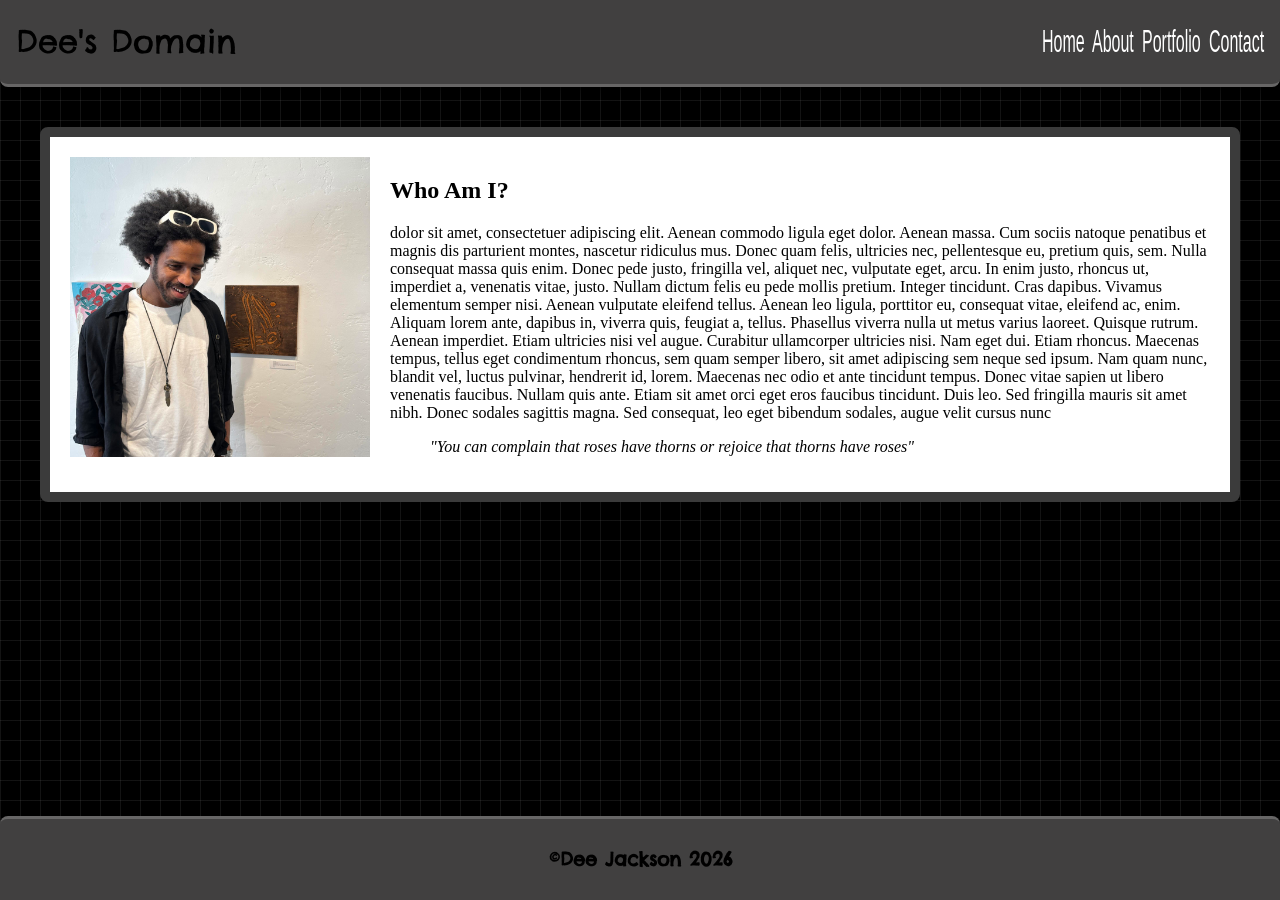
<file: index.html>
<!doctype html>
<html lang="en">
  <head>
    <meta charset="UTF-8" />
    <meta name="viewport" content="width=device-width, initial-scale=1.0" />
    <title>Dee's Domain</title>
    <link rel="stylesheet" href="index.css" />
    <link rel="preconnect" href="https://fonts.googleapis.com" />
    <link rel="preconnect" href="https://fonts.gstatic.com" crossorigin />
    <link
      href="https://fonts.googleapis.com/css2?family=Chelsea+Market&display=swap"
      rel="stylesheet"
    />
  </head>
  <body>
    <header class="container1">
      <div>
        <h1>Dee's Domain</h1>
      </div>
      <div>
        <nav class="navLinks">
          <a href="index.html">Home</a>
          <a href="about-me.html">About</a>
          <a href="portfolio.html">Portfolio</a>
          <a href="contact.html">Contact</a>
        </nav>
      </div>
    </header>

    <section>
      <div class="content">
        <div>
          <img id="img1" src="imgs/Pic1.jpg" />
        </div>
        <div>
          <h2>Who Am I?</h2>
          <article>
            <p>
              dolor sit amet, consectetuer adipiscing elit. Aenean commodo
              ligula eget dolor. Aenean massa. Cum sociis natoque penatibus et
              magnis dis parturient montes, nascetur ridiculus mus. Donec quam
              felis, ultricies nec, pellentesque eu, pretium quis, sem. Nulla
              consequat massa quis enim. Donec pede justo, fringilla vel,
              aliquet nec, vulputate eget, arcu. In enim justo, rhoncus ut,
              imperdiet a, venenatis vitae, justo. Nullam dictum felis eu pede
              mollis pretium. Integer tincidunt. Cras dapibus. Vivamus elementum
              semper nisi. Aenean vulputate eleifend tellus. Aenean leo ligula,
              porttitor eu, consequat vitae, eleifend ac, enim. Aliquam lorem
              ante, dapibus in, viverra quis, feugiat a, tellus. Phasellus
              viverra nulla ut metus varius laoreet. Quisque rutrum. Aenean
              imperdiet. Etiam ultricies nisi vel augue. Curabitur ullamcorper
              ultricies nisi. Nam eget dui. Etiam rhoncus. Maecenas tempus,
              tellus eget condimentum rhoncus, sem quam semper libero, sit amet
              adipiscing sem neque sed ipsum. Nam quam nunc, blandit vel, luctus
              pulvinar, hendrerit id, lorem. Maecenas nec odio et ante tincidunt
              tempus. Donec vitae sapien ut libero venenatis faucibus. Nullam
              quis ante. Etiam sit amet orci eget eros faucibus tincidunt. Duis
              leo. Sed fringilla mauris sit amet nibh. Donec sodales sagittis
              magna. Sed consequat, leo eget bibendum sodales, augue velit
              cursus nunc
            </p>
            <blockquote id="quote">
              <em
                >"You can complain that roses have thorns or rejoice that thorns
                have roses"</em
              >
            </blockquote>
          </article>
        </div>
      </div>
    </section>
    <footer>
      <h3>©Dee Jackson 2026</h3>
    </footer>
  </body>
</html>
</file>
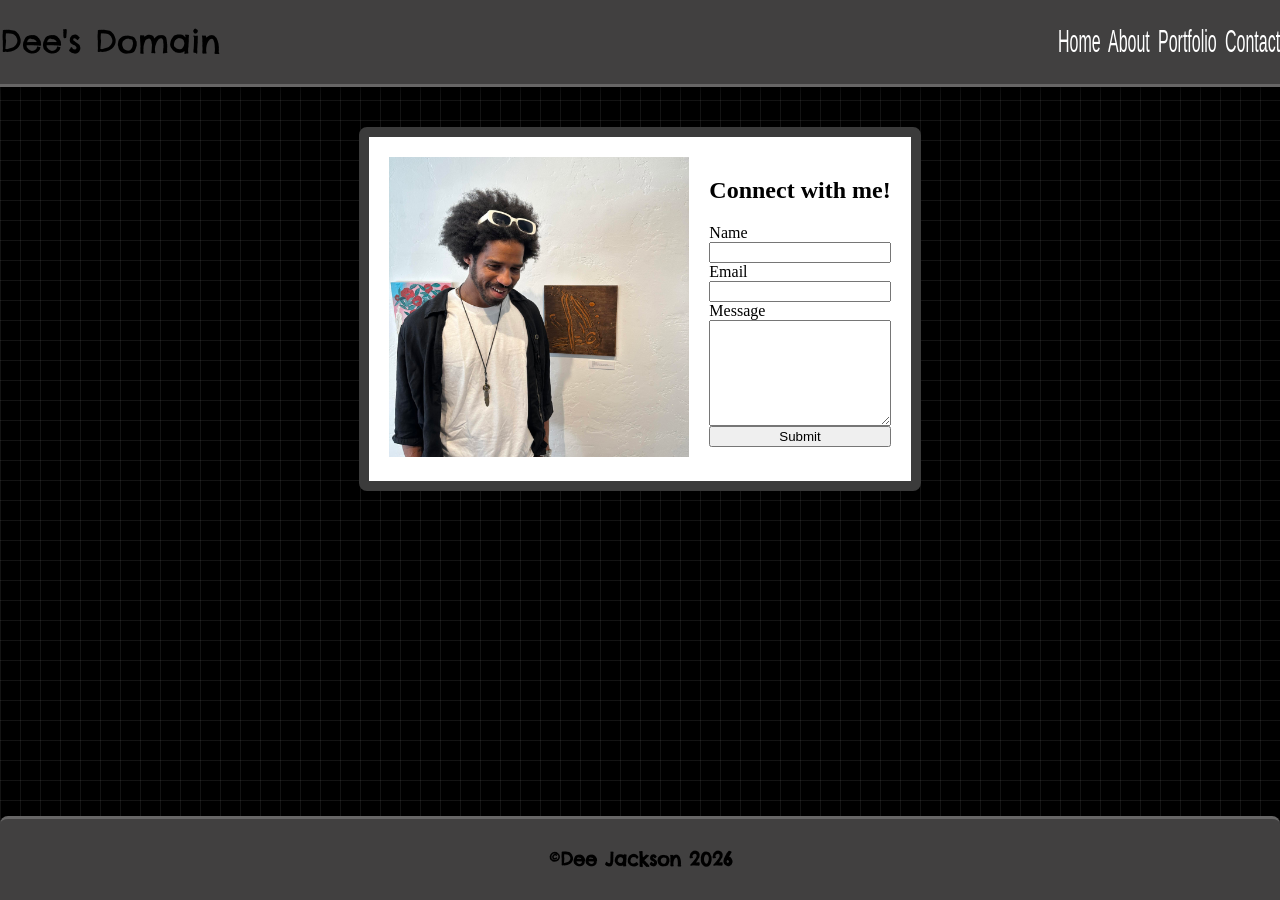
<file: contact.html>
<!doctype html>
<html lang="en">
  <head>
    <meta charset="UTF-8" />
    <meta name="viewport" content="width=device-width, initial-scale=1.0" />
    <title>Dee's Domain</title>
    <link rel="stylesheet" href="contact.css" />
    <link rel="preconnect" href="https://fonts.googleapis.com" />
    <link rel="preconnect" href="https://fonts.gstatic.com" crossorigin />
    <link
      href="https://fonts.googleapis.com/css2?family=Chelsea+Market&display=swap"
      rel="stylesheet"
    />
  </head>
  <body>
    <header class="container1">
      <div>
        <h1>Dee's Domain</h1>
      </div>
      <div>
        <nav class="navLinks">
          <a href="index.html">Home</a>
          <a href="about-me.html">About</a>
          <a href="portfolio.html">Portfolio</a>
          <a href="contact.html">Contact</a>
        </nav>
      </div>
    </header>
    <section>
      <div class="content">
        <div>
          <img id="img1" src="imgs/Pic1.jpg" />
        </div>
        <div>
          <h2>Connect with me!</h2>
          <form action="#" method="post">
            <label for="name">Name</label>
            <input type="text" id="name" name="name" required />
            <label for="email">Email</label>
            <input type="email" id="email" name="email" required />
            <label for="message">Message</label>
            <textarea id="message" name="message" required></textarea>
            <button type="submit">Submit</button>
          </form>
        </div>
      </div>
    </section>
    <footer>
      <h3>©Dee Jackson 2026</h3>
    </footer>
  </body>
</html>
</file>
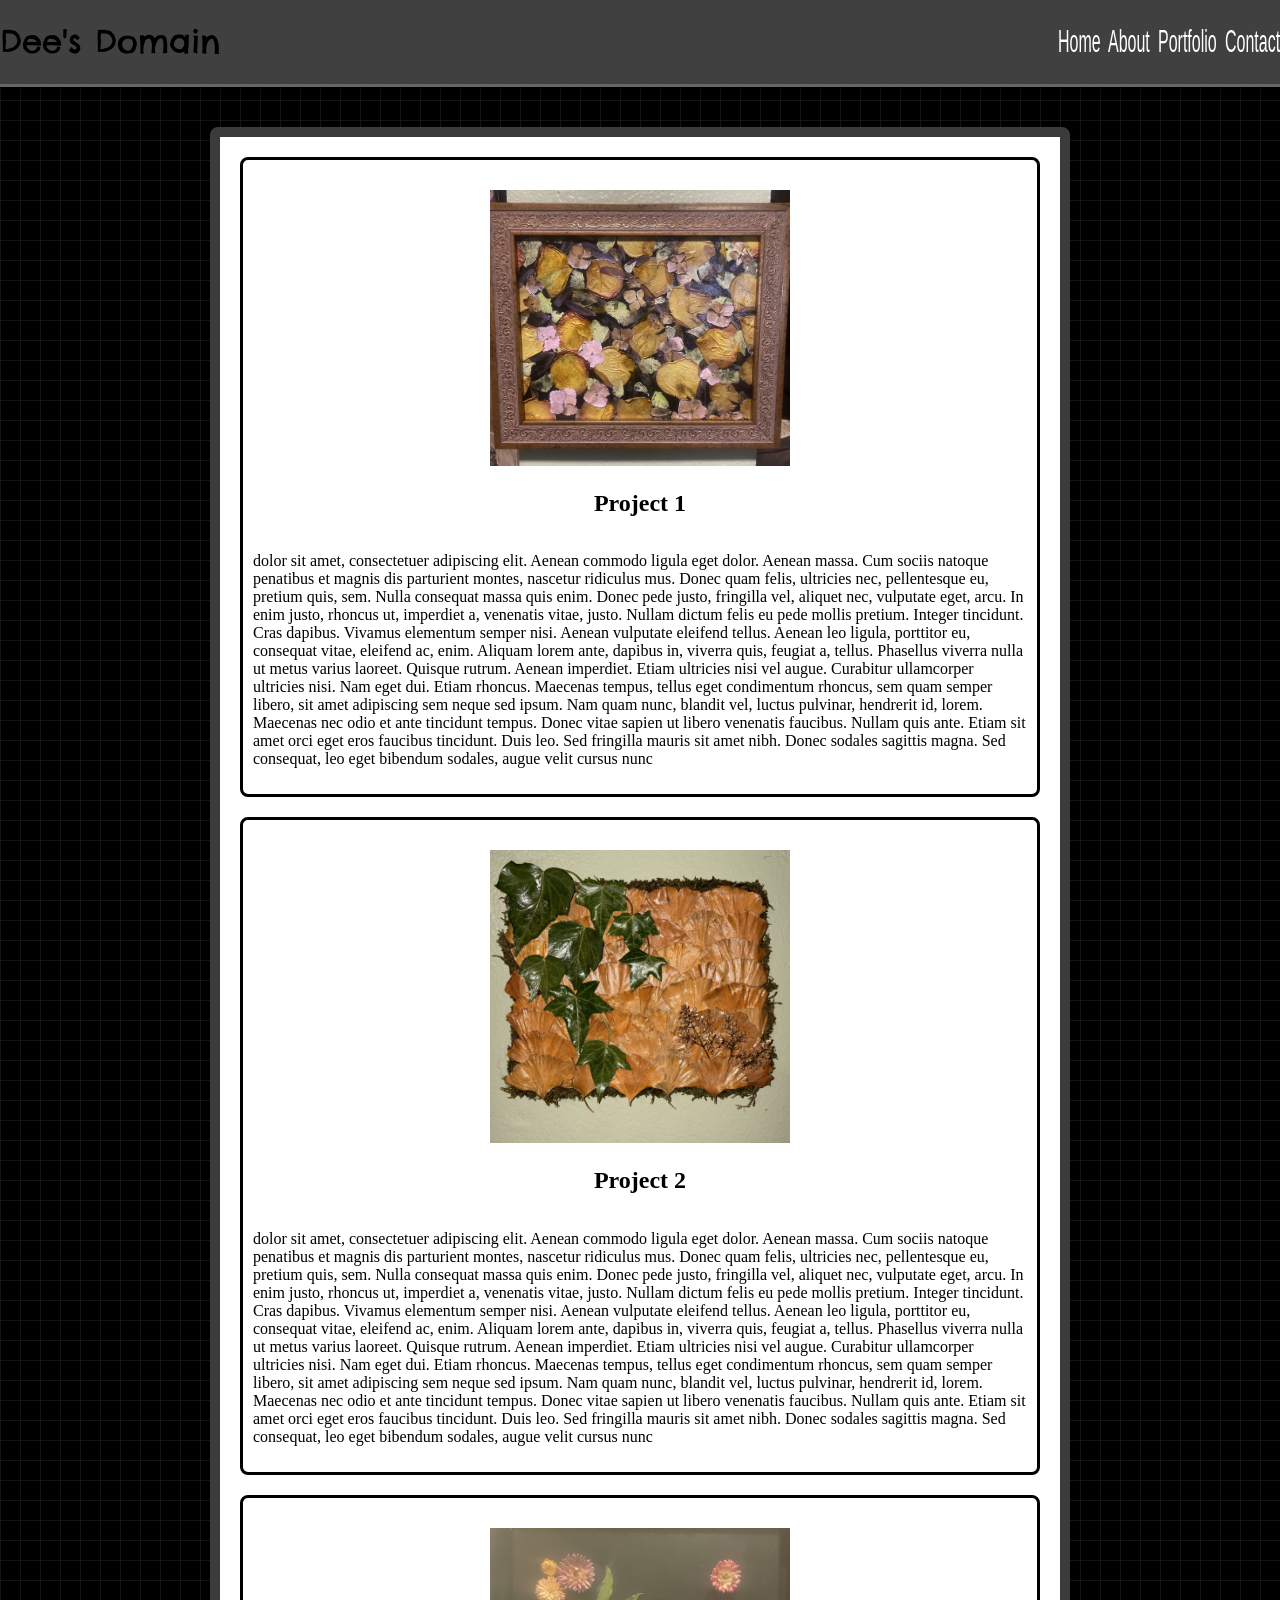
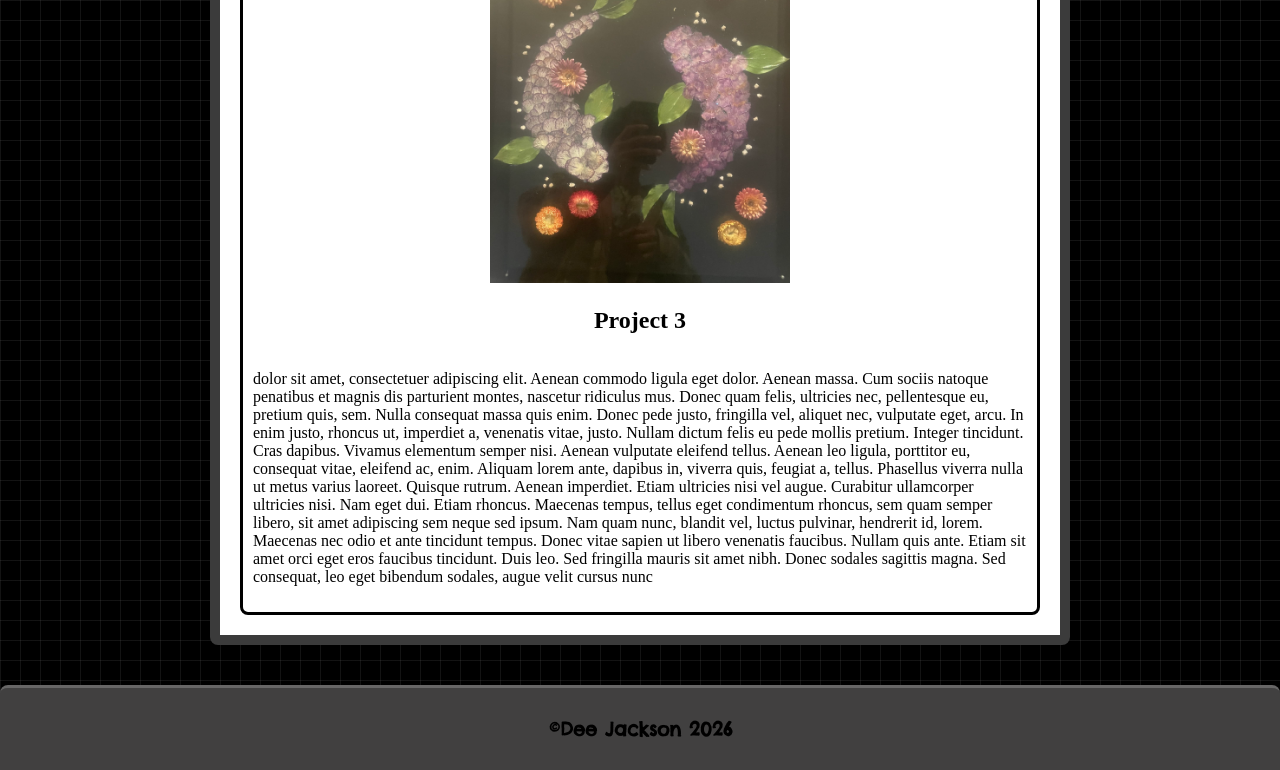
<file: portfolio.html>
<!doctype html>
<html lang="en">
  <head>
    <meta charset="UTF-8" />
    <meta name="viewport" content="width=device-width, initial-scale=1.0" />
    <link rel="stylesheet" href="portfolio.css" />
    <link rel="preconnect" href="https://fonts.googleapis.com" />
    <link rel="preconnect" href="https://fonts.gstatic.com" crossorigin />
    <link
      href="https://fonts.googleapis.com/css2?family=Chelsea+Market&display=swap"
      rel="stylesheet"
    />
    <title>Dee's Domain</title>
  </head>
  <body>
    <header class="container1">
      <div>
        <h1>Dee's Domain</h1>
      </div>
      <div>
        <nav class="navLinks">
          <a href="index.html">Home</a>
          <a href="about-me.html">About</a>
          <a href="portfolio.html">Portfolio</a>
          <a href="contact.html">Contact</a>
        </nav>
      </div>
    </header>
    <section>
      <div class="content">
        <div class="article">
          <article>
            <div>
              <img class="photos" src="imgs/art1.jpg" />
            </div>
            <h2>Project 1</h2>
            <p>
              dolor sit amet, consectetuer adipiscing elit. Aenean commodo
              ligula eget dolor. Aenean massa. Cum sociis natoque penatibus et
              magnis dis parturient montes, nascetur ridiculus mus. Donec quam
              felis, ultricies nec, pellentesque eu, pretium quis, sem. Nulla
              consequat massa quis enim. Donec pede justo, fringilla vel,
              aliquet nec, vulputate eget, arcu. In enim justo, rhoncus ut,
              imperdiet a, venenatis vitae, justo. Nullam dictum felis eu pede
              mollis pretium. Integer tincidunt. Cras dapibus. Vivamus elementum
              semper nisi. Aenean vulputate eleifend tellus. Aenean leo ligula,
              porttitor eu, consequat vitae, eleifend ac, enim. Aliquam lorem
              ante, dapibus in, viverra quis, feugiat a, tellus. Phasellus
              viverra nulla ut metus varius laoreet. Quisque rutrum. Aenean
              imperdiet. Etiam ultricies nisi vel augue. Curabitur ullamcorper
              ultricies nisi. Nam eget dui. Etiam rhoncus. Maecenas tempus,
              tellus eget condimentum rhoncus, sem quam semper libero, sit amet
              adipiscing sem neque sed ipsum. Nam quam nunc, blandit vel, luctus
              pulvinar, hendrerit id, lorem. Maecenas nec odio et ante tincidunt
              tempus. Donec vitae sapien ut libero venenatis faucibus. Nullam
              quis ante. Etiam sit amet orci eget eros faucibus tincidunt. Duis
              leo. Sed fringilla mauris sit amet nibh. Donec sodales sagittis
              magna. Sed consequat, leo eget bibendum sodales, augue velit
              cursus nunc
            </p>
          </article>
        </div>
        <div>
          <article>
            <div>
              <img class="photos" src="imgs/art2.jpg" />
            </div>
            <h2>Project 2</h2>
            <p>
              dolor sit amet, consectetuer adipiscing elit. Aenean commodo
              ligula eget dolor. Aenean massa. Cum sociis natoque penatibus et
              magnis dis parturient montes, nascetur ridiculus mus. Donec quam
              felis, ultricies nec, pellentesque eu, pretium quis, sem. Nulla
              consequat massa quis enim. Donec pede justo, fringilla vel,
              aliquet nec, vulputate eget, arcu. In enim justo, rhoncus ut,
              imperdiet a, venenatis vitae, justo. Nullam dictum felis eu pede
              mollis pretium. Integer tincidunt. Cras dapibus. Vivamus elementum
              semper nisi. Aenean vulputate eleifend tellus. Aenean leo ligula,
              porttitor eu, consequat vitae, eleifend ac, enim. Aliquam lorem
              ante, dapibus in, viverra quis, feugiat a, tellus. Phasellus
              viverra nulla ut metus varius laoreet. Quisque rutrum. Aenean
              imperdiet. Etiam ultricies nisi vel augue. Curabitur ullamcorper
              ultricies nisi. Nam eget dui. Etiam rhoncus. Maecenas tempus,
              tellus eget condimentum rhoncus, sem quam semper libero, sit amet
              adipiscing sem neque sed ipsum. Nam quam nunc, blandit vel, luctus
              pulvinar, hendrerit id, lorem. Maecenas nec odio et ante tincidunt
              tempus. Donec vitae sapien ut libero venenatis faucibus. Nullam
              quis ante. Etiam sit amet orci eget eros faucibus tincidunt. Duis
              leo. Sed fringilla mauris sit amet nibh. Donec sodales sagittis
              magna. Sed consequat, leo eget bibendum sodales, augue velit
              cursus nunc
            </p>
          </article>
        </div>
        <div>
          <article>
            <div>
              <img class="photos" src="imgs/art3.jpg" />
            </div>
            <h2>Project 3</h2>
            <p>
              dolor sit amet, consectetuer adipiscing elit. Aenean commodo
              ligula eget dolor. Aenean massa. Cum sociis natoque penatibus et
              magnis dis parturient montes, nascetur ridiculus mus. Donec quam
              felis, ultricies nec, pellentesque eu, pretium quis, sem. Nulla
              consequat massa quis enim. Donec pede justo, fringilla vel,
              aliquet nec, vulputate eget, arcu. In enim justo, rhoncus ut,
              imperdiet a, venenatis vitae, justo. Nullam dictum felis eu pede
              mollis pretium. Integer tincidunt. Cras dapibus. Vivamus elementum
              semper nisi. Aenean vulputate eleifend tellus. Aenean leo ligula,
              porttitor eu, consequat vitae, eleifend ac, enim. Aliquam lorem
              ante, dapibus in, viverra quis, feugiat a, tellus. Phasellus
              viverra nulla ut metus varius laoreet. Quisque rutrum. Aenean
              imperdiet. Etiam ultricies nisi vel augue. Curabitur ullamcorper
              ultricies nisi. Nam eget dui. Etiam rhoncus. Maecenas tempus,
              tellus eget condimentum rhoncus, sem quam semper libero, sit amet
              adipiscing sem neque sed ipsum. Nam quam nunc, blandit vel, luctus
              pulvinar, hendrerit id, lorem. Maecenas nec odio et ante tincidunt
              tempus. Donec vitae sapien ut libero venenatis faucibus. Nullam
              quis ante. Etiam sit amet orci eget eros faucibus tincidunt. Duis
              leo. Sed fringilla mauris sit amet nibh. Donec sodales sagittis
              magna. Sed consequat, leo eget bibendum sodales, augue velit
              cursus nunc
            </p>
          </article>
        </div>
      </div>
    </section>
    <footer>
      <h3>©Dee Jackson 2026</h3>
    </footer>
  </body>
</html>
</file>
<file: index.css>
html,
body {
  margin: 0;
  height: 100%;
}

body {
  margin: 0;
  display: flex;
  flex-direction: column;
  min-height: 100vh;
  background-color: black;
  background-image:
    linear-gradient(rgba(128, 128, 128, 0.15) 1px, transparent 1px),
    linear-gradient(90deg, rgba(128, 128, 128, 0.15) 1px, transparent 1px);
  background-size: 20px 20px;
}

section {
  flex: 1;
}

.container1 {
  background-color: rgb(65, 64, 64);
  display: flex;
  justify-content: space-between;
  align-items: center;
  padding: 0 1rem;
  border-bottom: 3px solid rgba(255, 255, 255, 0.2);
  box-shadow: 0 2px 10px rgba(0, 0, 0, 0.7);
  border-radius: 0 0 8px 8px;
}

h1 {
  font-family: "Chelsea Market", system-ui;
  font-weight: 400;
  font-style: normal;
}

.navLinks {
  gap: 0.5rem;
  display: flex;
  align-content: flex-end;
  justify-content: space-evenly;
}

a {
  color: white;
  transform: scaleY(2);
  text-decoration: none;
  font-family: Arial, Helvetica, sans-serif;
}

#img1 {
  width: 300px;
  height: auto;
}

.content {
  display: flex;
  flex-direction: row;
  gap: 20px;
  padding: 20px;
  background-color: white;
  border: 10px solid rgb(59, 59, 59);
  border-radius: 8px;
  margin: 40px;
}

footer {
  background-color: rgb(65, 64, 64);
  display: flex;
  align-items: center;
  justify-content: center;
  padding: 10px 0;
  box-shadow: 2px 10px 0 0 rgba(0, 0, 0, 0.7);
  border-radius: 8px 8px 0 0;
  border-top: 3px solid rgba(255, 255, 255, 0.2);
  font-family: "Chelsea Market", system-ui;
  font-weight: 400;
  font-style: normal;
}

@media screen and (max-width: 768px) {
  .container1 {
    flex-direction: column;
    padding: 1rem 0;
    gap: 10px;
  }

  .navLinks {
    justify-content: center;
    width: 100%;
  }

  .content {
    flex-direction: column;
    align-items: center;
    text-align: center;
  }
}
</file>
<file: contact.css>
.container1 {
  background-color: rgb(65, 64, 64);
  display: flex;
  justify-content: space-between;
  align-items: center;
  padding: 0 1rem;
  border-bottom: 3px solid rgba(255, 255, 255, 0.2);
  box-shadow: 0 2px 10px rgba(0, 0, 0, 0.7);
  border-radius: 0 0 8px 8px;
  width: 100%;
}

h1 {
  font-family: "Chelsea Market", system-ui;
  font-weight: 400;
  font-style: normal;
}

.navLinks {
  gap: 0.5rem;
  display: flex;
  align-content: flex-end;
  justify-content: space-evenly;
}

a {
  color: white;
  transform: scaleY(2);
  text-decoration: none;
  font-family: Arial, Helvetica, sans-serif;
}

body {
  margin: 0;
  display: flex;
  flex-direction: column;
  min-height: 100vh;
  background-color: black;
  align-items: center;
  background-image:
    linear-gradient(rgba(128, 128, 128, 0.15) 1px, transparent 1px),
    linear-gradient(90deg, rgba(128, 128, 128, 0.15) 1px, transparent 1px);
  background-size: 20px 20px;
}

#img1 {
  width: 300px;
  height: auto;
}

.content {
  display: flex;
  flex-direction: row;
  gap: 20px;
  padding: 20px;
  background-color: white;
  border: 10px solid rgb(59, 59, 59);
  border-radius: 8px;
  margin: 40px;
}

section {
  flex: 1;
}

form {
  display: flex;
  flex-direction: column;
  box-sizing: border-box;
  width: 100%;
}

#message {
  height: 100px;
}

footer {
  background-color: rgb(65, 64, 64);
  display: flex;
  align-items: center;
  justify-content: center;
  padding: 10px 0;
  box-shadow: 2px 10px 0 0 rgba(0, 0, 0, 0.7);
  border-radius: 8px 8px 0 0;
  border-top: 3px solid rgba(255, 255, 255, 0.2);
  width: 100%;
  font-family: "Chelsea Market", system-ui;
  font-weight: 400;
  font-style: normal;
}

@media screen and (max-width: 768px) {
  .container1 {
    flex-direction: column;
    padding: 1rem 0;
    gap: 10px;
  }

  .navLinks {
    justify-content: center;
    width: 100%;
    align-items: center;
  }

  .content {
    flex-direction: column;
    align-items: center;
    text-align: center;
  }
}
</file>
<file: portfolio.css>
html,
body {
  margin: 0;
  height: 100%;
}

section {
  flex: 1;
}

.container1 {
  background-color: rgb(65, 64, 64);
  display: flex;
  justify-content: space-between;
  align-items: center;
  padding: 0 1rem;
  border-bottom: 3px solid rgba(255, 255, 255, 0.2);
  box-shadow: 0 2px 10px rgba(0, 0, 0, 0.7);
  border-radius: 0 0 8px 8px;
  width: 100%;
}

h1 {
  font-family: "Chelsea Market", system-ui;
  font-weight: 400;
  font-style: normal;
}

.navLinks {
  gap: 0.5rem;
  display: flex;
  align-content: flex-end;
  justify-content: space-evenly;
}

a {
  color: white;
  transform: scaleY(2);
  text-decoration: none;
  font-family: Arial, Helvetica, sans-serif;
}

body {
  margin: 0;
  display: flex;
  flex-direction: column;
  min-height: 100vh;
  background-color: black;
  align-items: center;
  background-image:
    linear-gradient(rgba(128, 128, 128, 0.15) 1px, transparent 1px),
    linear-gradient(90deg, rgba(128, 128, 128, 0.15) 1px, transparent 1px);
  background-size: 20px 20px;
}

.photos {
  width: 300px;
  height: auto;
  margin-top: 20px;
}

article {
  border: 3px solid black;
  display: flex;
  flex-direction: column;
  align-items: center;
  border-radius: 8px;
  padding: 10px;
}

.content {
  display: flex;
  flex-direction: column;
  gap: 20px;
  padding: 20px;
  background-color: white;
  border: 10px solid rgb(59, 59, 59);
  border-radius: 8px;
  margin: 40px;
  max-width: 800px;
}

footer {
  background-color: rgb(65, 64, 64);
  display: flex;
  align-items: center;
  justify-content: center;
  padding: 10px 0;
  box-shadow: 2px 10px 0 0 rgba(0, 0, 0, 0.7);
  border-radius: 8px 8px 0 0;
  border-top: 3px solid rgba(255, 255, 255, 0.2);
  width: 100%;
  font-family: "Chelsea Market", system-ui;
  font-weight: 400;
  font-style: normal;
}

@media screen and (max-width: 768px) {
  .container1 {
    flex-direction: column;
    padding: 1rem 0;
    gap: 10px;
  }

  .navLinks {
    justify-content: center;
    width: 100%;
  }

  .content {
    flex-direction: column;
    align-items: center;
    text-align: center;
  }
}
</file>
